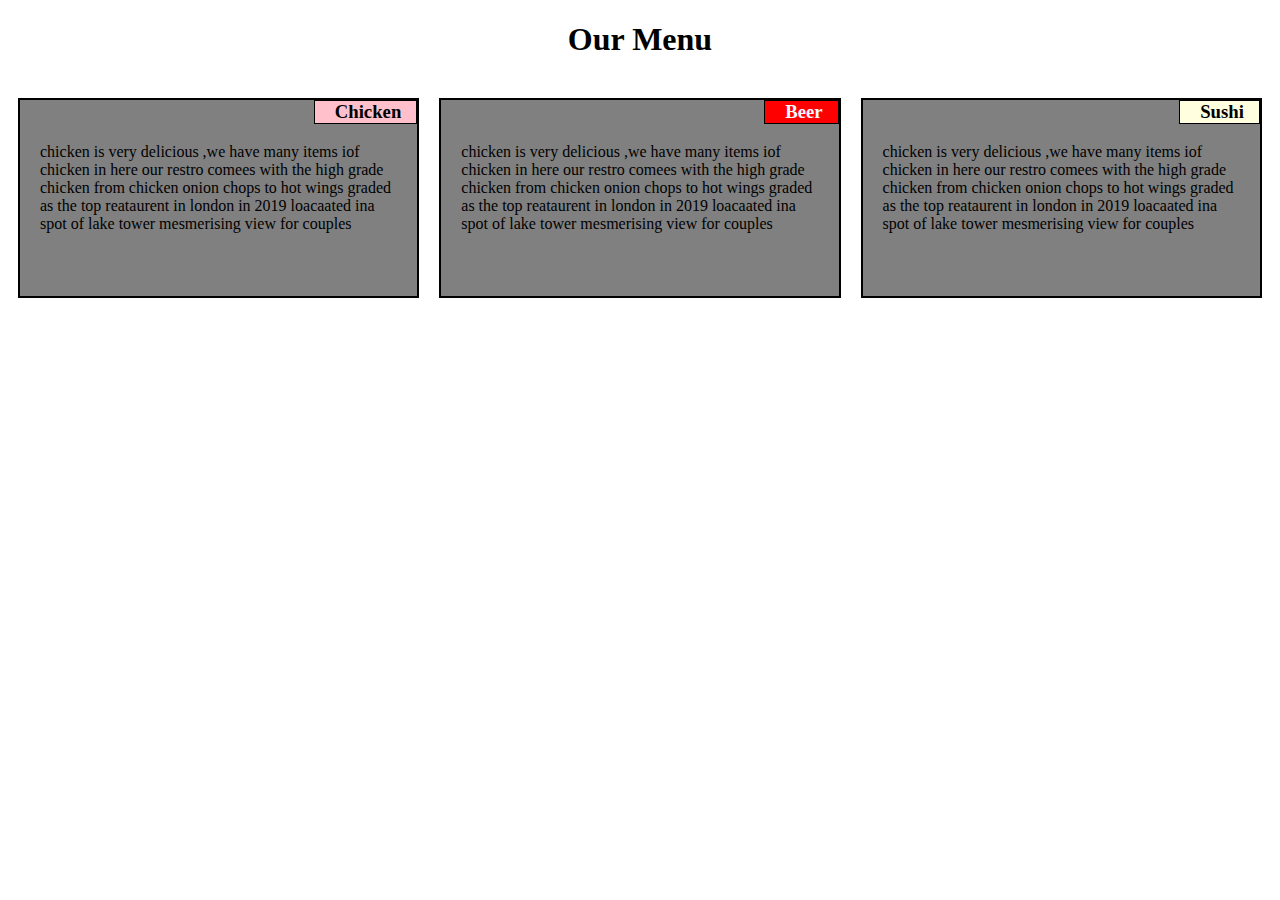
<file: Module-2-assignment/index.html>
<!DOCTYPE html>
	<html>
	<head>
		<meta charset="utf-8">
		<meta name="viewport" content="width=device-width, initial-scale=1">
		<title>Our Menu</title>
		<link rel = "stylesheet" href= "styles.css">
		</head>
		<body>
		<h1>Our Menu</h1>
		
		<div class="row">
				<div class= "container col-lg-4 col-md-6 sx-12">
				<div id = "box" id = "content"><h3 id = "box1">Chicken</h3><p>chicken is very delicious ,we have many items 
				iof chicken in here 
				our restro comees with the high grade chicken
				 from chicken onion chops to hot wings
				graded as the top reataurent in london in 2019
				loacaated ina spot of lake tower mesmerising view for 
			    couples</p>
			    </div></div>

			    <div class= "container col-lg-4 col-md-6 sx-12">
			    <div id = "box" id = "content"><h3 id = "box2">Beer</h3><p>chicken is very delicious ,we have many items 
				iof chicken in here 
				our restro comees with the high grade chicken
				 from chicken onion chops to hot wings
				graded as the top reataurent in london in 2019
				loacaated ina spot of lake tower mesmerising view for
			    couples</p></div></div>
			   
			    <div class= "container col-lg-4 col-md-12 sx-12">
			    <div id ="box" id = "content" ><h3 id = "box3">Sushi</h3><p>chicken is very delicious ,we have many items 
				iof chicken in here 
				our restro comees with the high grade chicken
				 from chicken onion chops to hot wings
				graded as the top reataurent in london in 2019
				loacaated ina spot of lake tower mesmerising view for
			    couples</p></div></div>
			</div>
			</body>
		</html>
</file>
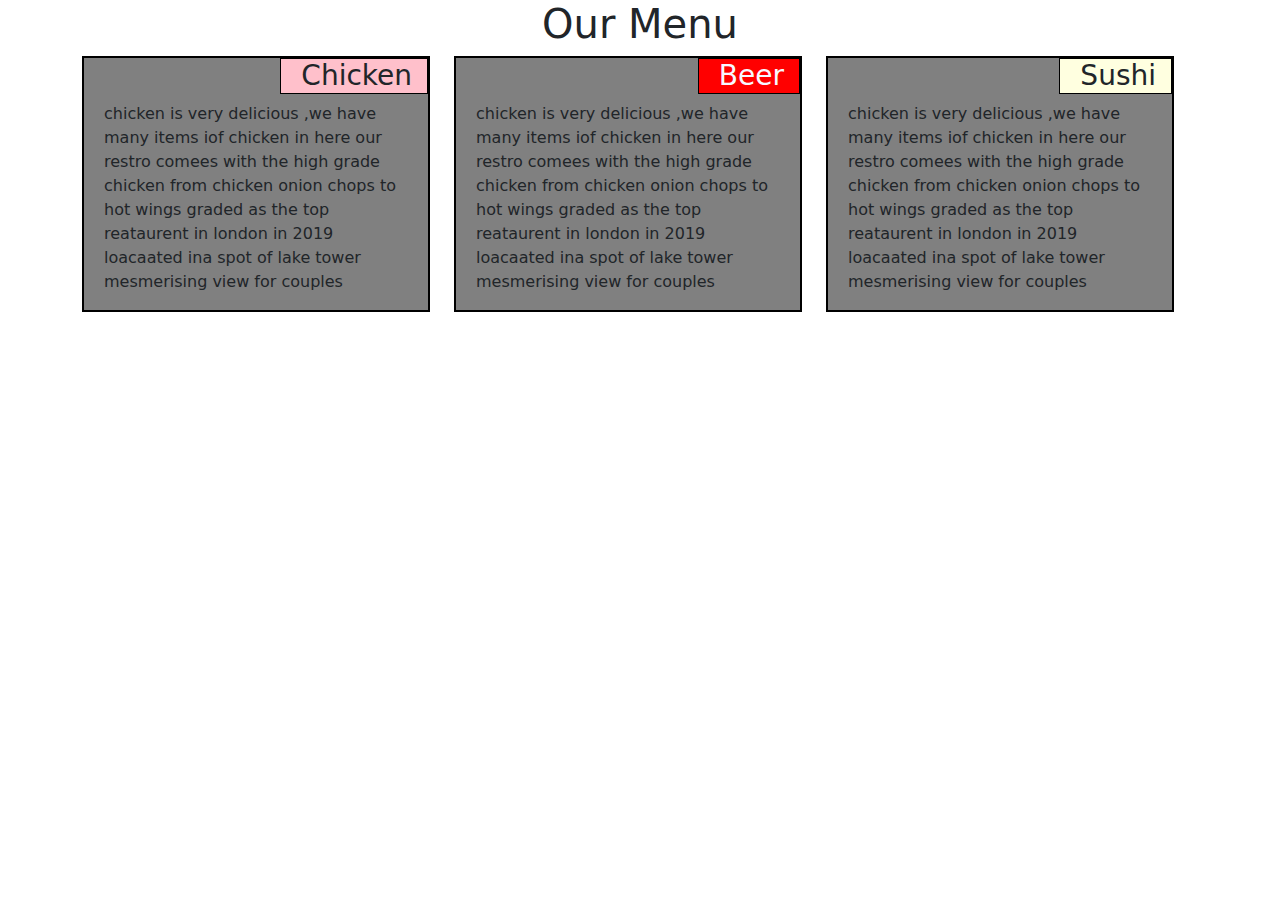
<file: Module-3-assignment/index1.html>
<!DOCTYPE html>
	<html>
	<head>
		<meta charset="utf-8">
		<meta name="viewport" content="width=device-width, initial-scale=1">
		<title>Our Menu</title>
		<link rel = "stylesheet" type="text/css" href= "bootstrap.css">
		</head>
		<body>
		<h1>Our Menu</h1>
		
		<div class ="container">
			<div class="row">
				<div class= "col-lg-4 col-md-6 sx-12">
				<div id = "box" id = "content"><h3 id = "box1">Chicken</h3><p>chicken is very delicious ,we have many items 
				iof chicken in here 
				our restro comees with the high grade chicken
				 from chicken onion chops to hot wings
				graded as the top reataurent in london in 2019
				loacaated ina spot of lake tower mesmerising view for 
			    couples</p>
			    </div></div>

			    <div class= "col-lg-4 col-md-6 sx-12">
			    <div id = "box" id = "content"><h3 id = "box2">Beer</h3><p>chicken is very delicious ,we have many items 
				iof chicken in here 
				
				our restro comees with the high grade chicken
				 from chicken onion chops to hot wings
				graded as the top reataurent in london in 2019
				loacaated ina spot of lake tower mesmerising view for
			    couples</p></div></div>
			   
			    <div class= "col-lg-4 col-md-12 sx-12">
			    <div id ="box" id = "content" ><h3 id = "box3">Sushi</h3><p>chicken is very delicious ,we have many items 
				iof chicken in here 
				our restro comees with the high grade chicken
				 from chicken onion chops to hot wings
				graded as the top reataurent in london in 2019
				loacaated ina spot of lake tower mesmerising view for
			    couples</p></div></div>
				</div>
			</div>
			</body>
		</html>
</file>
<file: Module-2-assignment/styles.css>
*{
	    	box-sizing: border-box;
	    }
	    #box{
			background-color: gray;
			box-sizing: border-box;
			margin: 0;
			padding: 0;
			border: 2px solid black;
			
		}
		#box1{
			background-color: pink;
			float: right;
			margin-top: 0;
			padding-left: 20px;
			padding-right: 15px;
			border: 1px solid black;
			}
		
		#box2{
			background-color: red;
			float: right;
			margin-top: 0;
			padding-left: 20px;
			padding-right: 15px;
			border: 1px solid black;
			color: ghostwhite;
			}
		#box3{
			background-color: lightyellow;
			float: right;
			margin-top: 0;
			padding-left: 20px;
			padding-right: 15px;
			border: 1px solid black;
		}
		p{
			padding-right: 20px;
		    padding-left: 20px;
		    clear: right;	
		}
	    h1{
			margin-bottom: 20px;
			text-align: center;
    }
    div{
      height: 200px;
    }
		
.container {
  border: none;
  margin-left: auto;
  margin-right: auto;
  margin-top: 10px;
  margin-bottom: 10px;
  padding: 10px;
}
.row {
	width: 100%;
}
		
/* Desktop view */

@media (min-width: 992px) {
  .col-lg-1, .col-lg-2, .col-lg-3, .col-lg-4, .col-lg-5, .col-lg-6, .col-lg-7, .col-lg-8, .col-lg-9, .col-lg-10, .col-lg-11, .col-lg-12 {
    float: left;
  }

  .col-lg-1 {
    width: 8.33%;
  }
  .col-lg-2 {
    width: 16.66%;
  }
  .col-lg-3 {
    width: 25%;
  }
  .col-lg-4 {
    width: 33.33%;
  }
  .col-lg-5 {
    width: 41.66%;
  }
  .col-lg-6 {
    width: 50%;
  }
  .col-lg-7 {
    width: 58.33%;
  }
  .col-lg-8 {
    width: 66.66%;
  }
  .col-lg-9 {
    width: 74.99%;
  }
  .col-lg-10 {
    width: 83.33%;
  }
  .col-lg-11 {
    width: 91.66%;
  }
  .col-lg-12 {
    width: 100%;
  }

}


			
/* Tablet view */

@media (min-width: 768px) and (max-width: 991px) {
  .col-md-1, .col-md-2, .col-md-3, .col-md-4, .col-md-5, .col-md-6, .col-md-7, .col-md-8, .col-md-9, .col-md-10, .col-md-11, .col-md-12 {
    float: left;
  }

  .col-md-1 {
    width: 8.33%;
  }
  .col-md-2 {
    width: 16.66%;
  }
  .col-md-3 {
    width: 25%;
  }
  .col-md-4 {
    width: 33.33%;
  }
  .col-md-5 {
    width: 41.66%;
  }
  .col-md-6 {
    width: 50%;
  }
  .col-md-7 {
    width: 58.33%;
  }
  .col-md-8 {
    width: 66.66%;
  }
  .col-md-9 {
    width: 74.99%;
  }
  .col-md-10 {
    width: 83.33%;
  }
  .col-md-11 {
    width: 91.66%;
  }
  .col-md-12 {
    width: 100%;
  }
}
/* Mobile view*/
@media (max width: 767px){
	.col-sx-12
{
	float : left;
	width: 100%;
}
}
</file>
